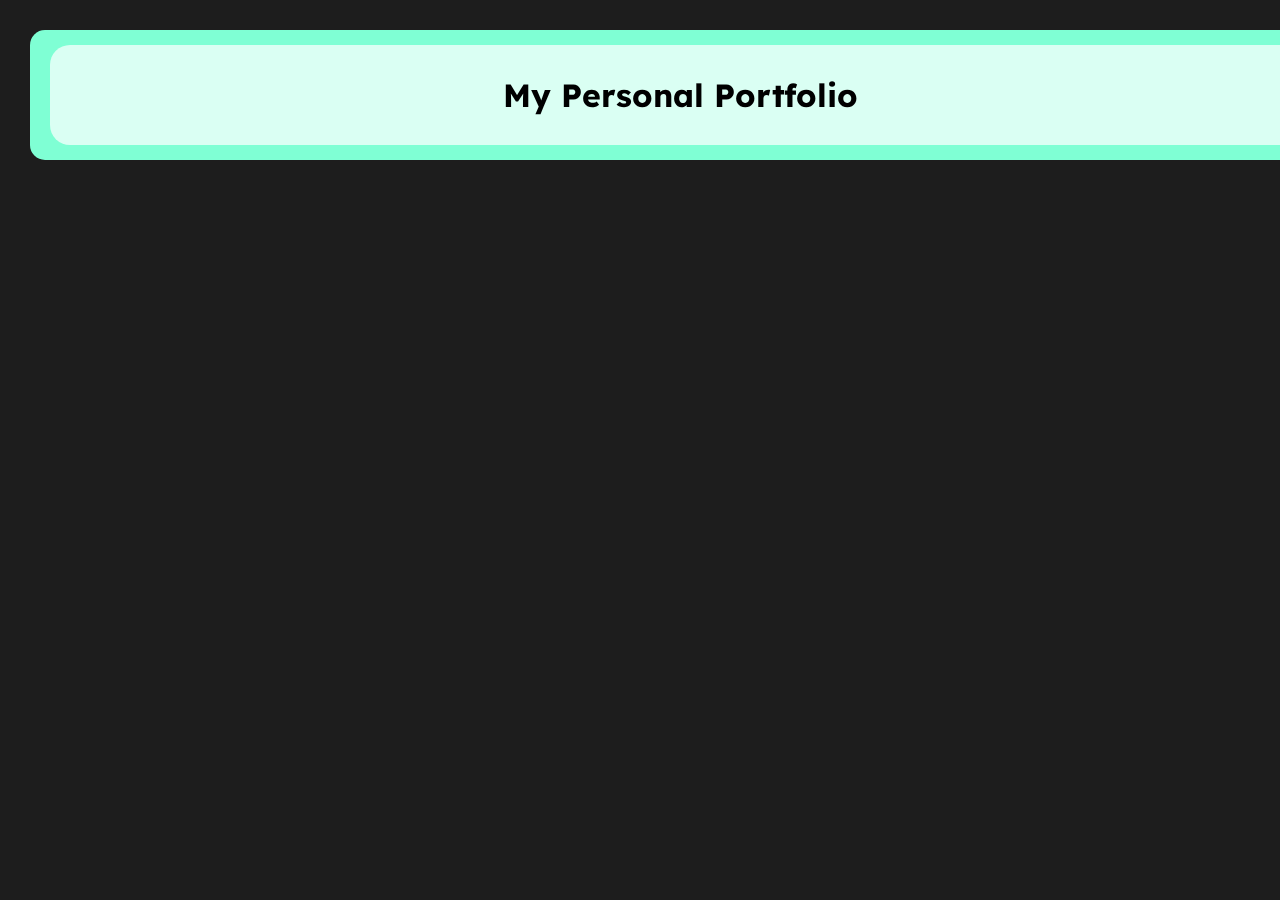
<file: index.html>
<!DOCTYPE html>
<html lang="en">
<head>
    <meta charset="UTF-8">
    <meta name="viewport" content="width=device-width, initial-scale=1.0">
    <title>Document</title>
    <link rel="stylesheet" href="style.css">
</head>
<body>
    <div class="card">
        <div class="card-title">
            <h1>My Personal Portfolio</h1>
        </div>
        
    </div>
    
</body>
</html>
</file>
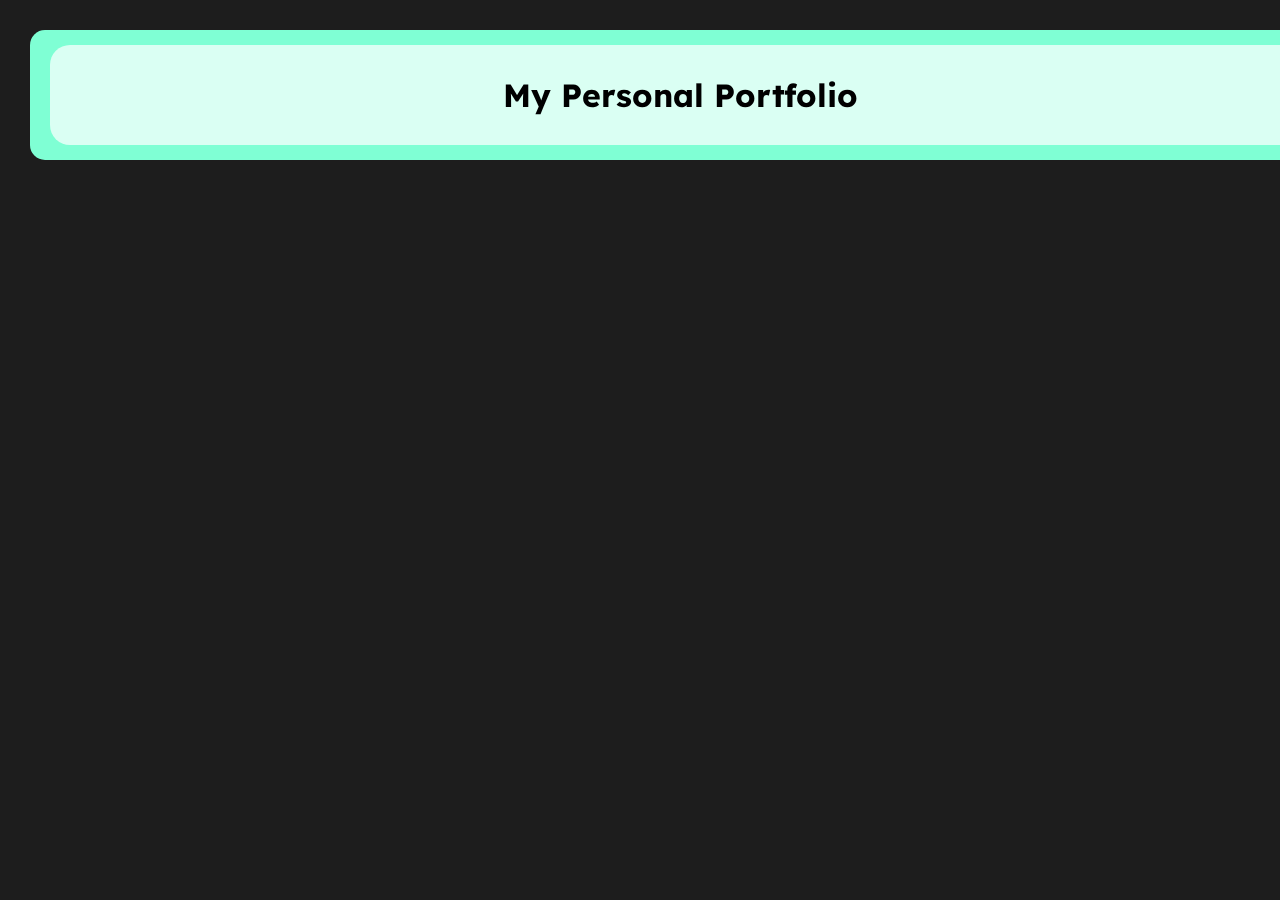
<file: index2.html>
<!DOCTYPE html>
<html lang="en">
<head>
    <meta charset="UTF-8">
    <meta name="viewport" content="width=device-width, initial-scale=1.0">
    <title>Document</title>
    <link rel="stylesheet" href="style.css">
</head>
<body>
    <div class="card">
        <div class="card-title">
            <h1>My Personal Portfolio</h1>
        </div>
        
    </div>
    
</body>
</html>
</file>
<file: style.css>
@import url("https://fonts.googleapis.com/css2?family=Lexend+Deca:wght@100..900&display=swap");

* {
    font-family: "Lexend Deca", sans-serif;
    margin: 0;
    padding: 15px;
    box-sizing: border-box;
}

body{
    background-color: rgb(29, 29, 29);
}

h1{
    color: rgb(0, 0, 0);
}

.card{
    background-color: aquamarine;
    border-radius: 15px;
    margin: auto;
    text-align: center;
    width: 1300px;
}

.card-title{
    background-color: rgba(255, 255, 255, 0.71);
    border-radius: 20px;
    margin: auto;
    width: 1260px;
    backdrop-filter: blur(10px);
}
</file>
